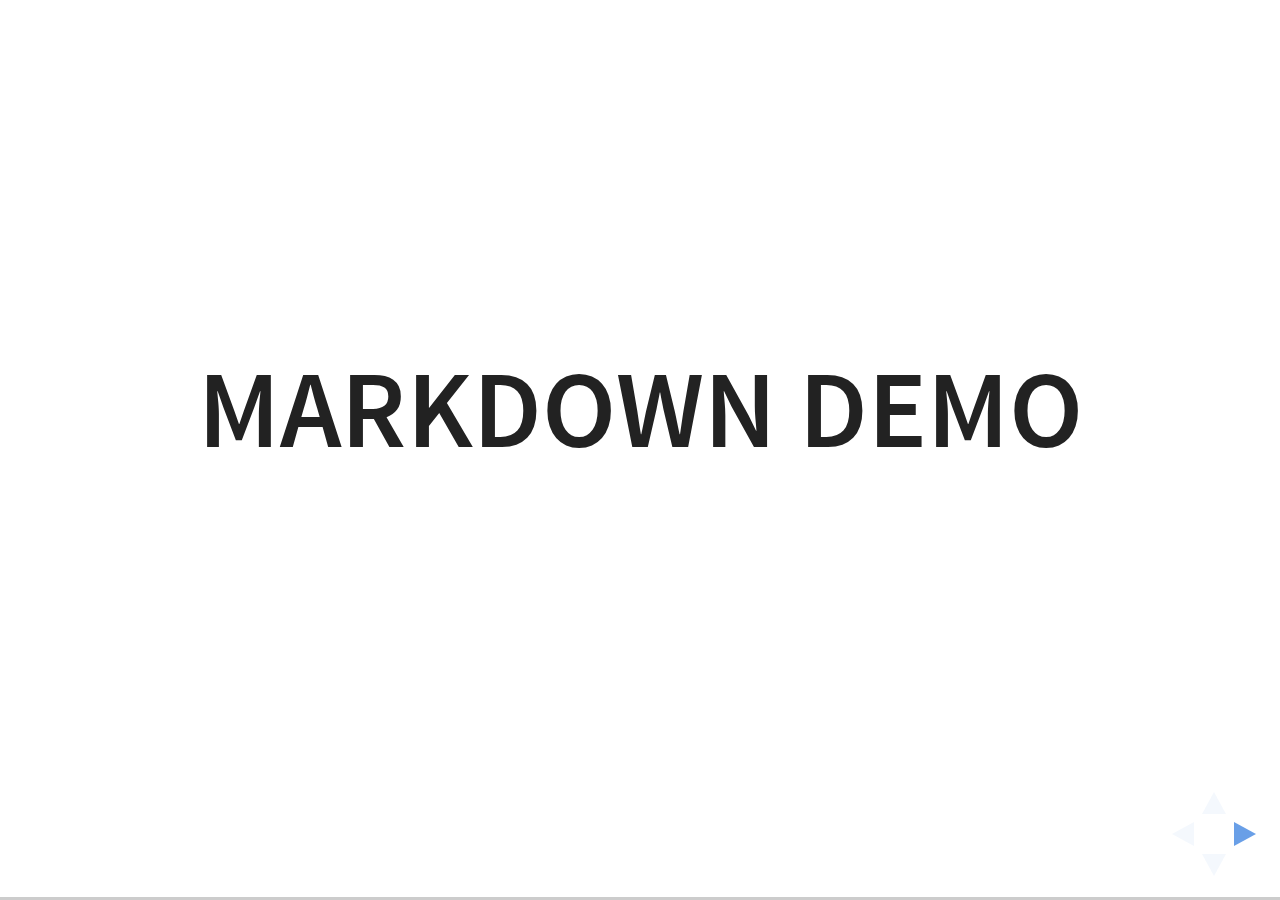
<file: Presentation/plugin/markdown/example.html>
<!doctype html>
<html lang="en">

	<head>
		<meta charset="utf-8">

		<title>reveal.js - Markdown Demo</title>

		<link rel="stylesheet" href="../../css/reveal.css">
		<link rel="stylesheet" href="../../css/theme/white.css" id="theme">

        <link rel="stylesheet" href="../../lib/css/zenburn.css">
	</head>

	<body>

		<div class="reveal">

			<div class="slides">

                <!-- Use external markdown resource, separate slides by three newlines; vertical slides by two newlines -->
                <section data-markdown="example.md" data-separator="^\n\n\n" data-separator-vertical="^\n\n"></section>

                <!-- Slides are separated by three dashes (quick 'n dirty regular expression) -->
                <section data-markdown data-separator="---">
                    <script type="text/template">
                        ## Demo 1
                        Slide 1
                        ---
                        ## Demo 1
                        Slide 2
                        ---
                        ## Demo 1
                        Slide 3
                    </script>
                </section>

                <!-- Slides are separated by newline + three dashes + newline, vertical slides identical but two dashes -->
                <section data-markdown data-separator="^\n---\n$" data-separator-vertical="^\n--\n$">
                    <script type="text/template">
                        ## Demo 2
                        Slide 1.1

                        --

                        ## Demo 2
                        Slide 1.2

                        ---

                        ## Demo 2
                        Slide 2
                    </script>
                </section>

                <!-- No "extra" slides, since there are no separators defined (so they'll become horizontal rulers) -->
                <section data-markdown>
                    <script type="text/template">
                        A

                        ---

                        B

                        ---

                        C
                    </script>
                </section>

                <!-- Slide attributes -->
                <section data-markdown>
                    <script type="text/template">
                        <!-- .slide: data-background="#000000" -->
                        ## Slide attributes
                    </script>
                </section>

                <!-- Element attributes -->
                <section data-markdown>
                    <script type="text/template">
                        ## Element attributes
                        - Item 1 <!-- .element: class="fragment" data-fragment-index="2" -->
                        - Item 2 <!-- .element: class="fragment" data-fragment-index="1" -->
                    </script>
                </section>

                <!-- Code -->
                <section data-markdown>
                    <script type="text/template">
                        ```php
                        public function foo()
                        {
                            $foo = array(
                                'bar' => 'bar'
                            )
                        }
                        ```
                    </script>
                </section>

            </div>
		</div>

		<script src="../../lib/js/head.min.js"></script>
		<script src="../../js/reveal.js"></script>

		<script>

			Reveal.initialize({
				controls: true,
				progress: true,
				history: true,
				center: true,

				// Optional libraries used to extend on reveal.js
				dependencies: [
					{ src: '../../lib/js/classList.js', condition: function() { return !document.body.classList; } },
					{ src: 'marked.js', condition: function() { return !!document.querySelector( '[data-markdown]' ); } },
                    { src: 'markdown.js', condition: function() { return !!document.querySelector( '[data-markdown]' ); } },
                    { src: '../highlight/highlight.js', async: true, callback: function() { hljs.initHighlightingOnLoad(); } },
					{ src: '../notes/notes.js' }
				]
			});

		</script>

	</body>
</html>
</file>
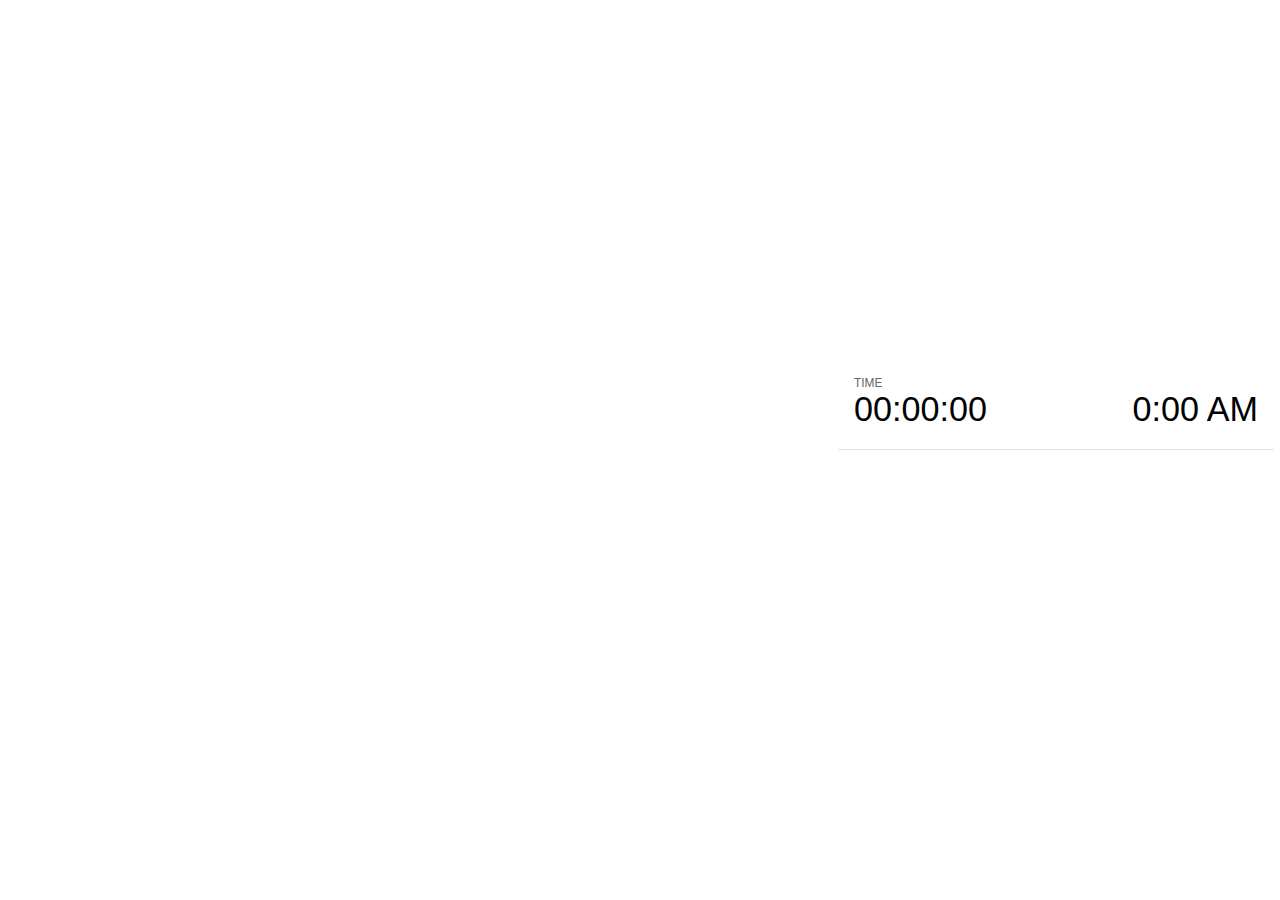
<file: Presentation/plugin/notes/notes.html>
<!doctype html>
<html lang="en">
	<head>
		<meta charset="utf-8">

		<title>reveal.js - Slide Notes</title>

		<style>
			body {
				font-family: Helvetica;
			}

			#current-slide,
			#upcoming-slide,
			#speaker-controls {
				padding: 6px;
				box-sizing: border-box;
				-moz-box-sizing: border-box;
			}

			#current-slide iframe,
			#upcoming-slide iframe {
				width: 100%;
				height: 100%;
				border: 1px solid #ddd;
			}

			#current-slide .label,
			#upcoming-slide .label {
				position: absolute;
				top: 10px;
				left: 10px;
				font-weight: bold;
				font-size: 14px;
				z-index: 2;
				color: rgba( 255, 255, 255, 0.9 );
			}

			#current-slide {
				position: absolute;
				width: 65%;
				height: 100%;
				top: 0;
				left: 0;
				padding-right: 0;
			}

			#upcoming-slide {
				position: absolute;
				width: 35%;
				height: 40%;
				right: 0;
				top: 0;
			}

			#speaker-controls {
				position: absolute;
				top: 40%;
				right: 0;
				width: 35%;
				height: 60%;
				overflow: auto;

				font-size: 18px;
			}

				.speaker-controls-time.hidden,
				.speaker-controls-notes.hidden {
					display: none;
				}

				.speaker-controls-time .label,
				.speaker-controls-notes .label {
					text-transform: uppercase;
					font-weight: normal;
					font-size: 0.66em;
					color: #666;
					margin: 0;
				}

				.speaker-controls-time {
					border-bottom: 1px solid rgba( 200, 200, 200, 0.5 );
					margin-bottom: 10px;
					padding: 10px 16px;
					padding-bottom: 20px;
					cursor: pointer;
				}

				.speaker-controls-time .reset-button {
					opacity: 0;
					float: right;
					color: #666;
					text-decoration: none;
				}
				.speaker-controls-time:hover .reset-button {
					opacity: 1;
				}

				.speaker-controls-time .timer,
				.speaker-controls-time .clock {
					width: 50%;
					font-size: 1.9em;
				}

				.speaker-controls-time .timer {
					float: left;
				}

				.speaker-controls-time .clock {
					float: right;
					text-align: right;
				}

				.speaker-controls-time span.mute {
					color: #bbb;
				}

				.speaker-controls-notes {
					padding: 10px 16px;
				}

				.speaker-controls-notes .value {
					margin-top: 5px;
					line-height: 1.4;
					font-size: 1.2em;
				}

			.clear {
				clear: both;
			}

			@media screen and (max-width: 1080px) {
				#speaker-controls {
					font-size: 16px;
				}
			}

			@media screen and (max-width: 900px) {
				#speaker-controls {
					font-size: 14px;
				}
			}

			@media screen and (max-width: 800px) {
				#speaker-controls {
					font-size: 12px;
				}
			}

		</style>
	</head>

	<body>

		<div id="current-slide"></div>
		<div id="upcoming-slide"><span class="label">UPCOMING:</span></div>
		<div id="speaker-controls">
			<div class="speaker-controls-time">
				<h4 class="label">Time <span class="reset-button">Click to Reset</span></h4>
				<div class="clock">
					<span class="clock-value">0:00 AM</span>
				</div>
				<div class="timer">
					<span class="hours-value">00</span><span class="minutes-value">:00</span><span class="seconds-value">:00</span>
				</div>
				<div class="clear"></div>
			</div>

			<div class="speaker-controls-notes hidden">
				<h4 class="label">Notes</h4>
				<div class="value"></div>
			</div>
		</div>

		<script src="../../plugin/markdown/marked.js"></script>
		<script>

			(function() {

				var notes,
					notesValue,
					currentState,
					currentSlide,
					upcomingSlide,
					connected = false;

				window.addEventListener( 'message', function( event ) {

					var data = JSON.parse( event.data );

					// The overview mode is only useful to the reveal.js instance
					// where navigation occurs so we don't sync it
					if( data.state ) delete data.state.overview;

					// Messages sent by the notes plugin inside of the main window
					if( data && data.namespace === 'reveal-notes' ) {
						if( data.type === 'connect' ) {
							handleConnectMessage( data );
						}
						else if( data.type === 'state' ) {
							handleStateMessage( data );
						}
					}
					// Messages sent by the reveal.js inside of the current slide preview
					else if( data && data.namespace === 'reveal' ) {
						if( /ready/.test( data.eventName ) ) {
							// Send a message back to notify that the handshake is complete
							window.opener.postMessage( JSON.stringify({ namespace: 'reveal-notes', type: 'connected'} ), '*' );
						}
						else if( /slidechanged|fragmentshown|fragmenthidden|paused|resumed/.test( data.eventName ) && currentState !== JSON.stringify( data.state ) ) {

							window.opener.postMessage( JSON.stringify({ method: 'setState', args: [ data.state ]} ), '*' );

						}
					}

				} );

				/**
				 * Called when the main window is trying to establish a
				 * connection.
				 */
				function handleConnectMessage( data ) {

					if( connected === false ) {
						connected = true;

						setupIframes( data );
						setupKeyboard();
						setupNotes();
						setupTimer();
					}

				}

				/**
				 * Called when the main window sends an updated state.
				 */
				function handleStateMessage( data ) {

					// Store the most recently set state to avoid circular loops
					// applying the same state
					currentState = JSON.stringify( data.state );

					// No need for updating the notes in case of fragment changes
					if ( data.notes ) {
						notes.classList.remove( 'hidden' );
						notesValue.style.whiteSpace = data.whitespace;
						if( data.markdown ) {
							notesValue.innerHTML = marked( data.notes );
						}
						else {
							notesValue.innerHTML = data.notes;
						}
					}
					else {
						notes.classList.add( 'hidden' );
					}

					// Update the note slides
					currentSlide.contentWindow.postMessage( JSON.stringify({ method: 'setState', args: [ data.state ] }), '*' );
					upcomingSlide.contentWindow.postMessage( JSON.stringify({ method: 'setState', args: [ data.state ] }), '*' );
					upcomingSlide.contentWindow.postMessage( JSON.stringify({ method: 'next' }), '*' );

				}

				// Limit to max one state update per X ms
				handleStateMessage = debounce( handleStateMessage, 200 );

				/**
				 * Forward keyboard events to the current slide window.
				 * This enables keyboard events to work even if focus
				 * isn't set on the current slide iframe.
				 */
				function setupKeyboard() {

					document.addEventListener( 'keydown', function( event ) {
						currentSlide.contentWindow.postMessage( JSON.stringify({ method: 'triggerKey', args: [ event.keyCode ] }), '*' );
					} );

				}

				/**
				 * Creates the preview iframes.
				 */
				function setupIframes( data ) {

					var params = [
						'receiver',
						'progress=false',
						'history=false',
						'transition=none',
						'autoSlide=0',
						'backgroundTransition=none'
					].join( '&' );

					var urlSeparator = /\?/.test(data.url) ? '&' : '?';
					var hash = '#/' + data.state.indexh + '/' + data.state.indexv;
					var currentURL = data.url + urlSeparator + params + '&postMessageEvents=true' + hash;
					var upcomingURL = data.url + urlSeparator + params + '&controls=false' + hash;

					currentSlide = document.createElement( 'iframe' );
					currentSlide.setAttribute( 'width', 1280 );
					currentSlide.setAttribute( 'height', 1024 );
					currentSlide.setAttribute( 'src', currentURL );
					document.querySelector( '#current-slide' ).appendChild( currentSlide );

					upcomingSlide = document.createElement( 'iframe' );
					upcomingSlide.setAttribute( 'width', 640 );
					upcomingSlide.setAttribute( 'height', 512 );
					upcomingSlide.setAttribute( 'src', upcomingURL );
					document.querySelector( '#upcoming-slide' ).appendChild( upcomingSlide );

				}

				/**
				 * Setup the notes UI.
				 */
				function setupNotes() {

					notes = document.querySelector( '.speaker-controls-notes' );
					notesValue = document.querySelector( '.speaker-controls-notes .value' );

				}

				/**
				 * Create the timer and clock and start updating them
				 * at an interval.
				 */
				function setupTimer() {

					var start = new Date(),
						timeEl = document.querySelector( '.speaker-controls-time' ),
						clockEl = timeEl.querySelector( '.clock-value' ),
						hoursEl = timeEl.querySelector( '.hours-value' ),
						minutesEl = timeEl.querySelector( '.minutes-value' ),
						secondsEl = timeEl.querySelector( '.seconds-value' );

					function _updateTimer() {

						var diff, hours, minutes, seconds,
							now = new Date();

						diff = now.getTime() - start.getTime();
						hours = Math.floor( diff / ( 1000 * 60 * 60 ) );
						minutes = Math.floor( ( diff / ( 1000 * 60 ) ) % 60 );
						seconds = Math.floor( ( diff / 1000 ) % 60 );

						clockEl.innerHTML = now.toLocaleTimeString( 'en-US', { hour12: true, hour: '2-digit', minute:'2-digit' } );
						hoursEl.innerHTML = zeroPadInteger( hours );
						hoursEl.className = hours > 0 ? '' : 'mute';
						minutesEl.innerHTML = ':' + zeroPadInteger( minutes );
						minutesEl.className = minutes > 0 ? '' : 'mute';
						secondsEl.innerHTML = ':' + zeroPadInteger( seconds );

					}

					// Update once directly
					_updateTimer();

					// Then update every second
					setInterval( _updateTimer, 1000 );

					timeEl.addEventListener( 'click', function() {
						start = new Date();
						_updateTimer();
						return false;
					} );

				}

				function zeroPadInteger( num ) {

					var str = '00' + parseInt( num );
					return str.substring( str.length - 2 );

				}

				/**
				 * Limits the frequency at which a function can be called.
				 */
				function debounce( fn, ms ) {

					var lastTime = 0,
						timeout;

					return function() {

						var args = arguments;
						var context = this;

						clearTimeout( timeout );

						var timeSinceLastCall = Date.now() - lastTime;
						if( timeSinceLastCall > ms ) {
							fn.apply( context, args );
							lastTime = Date.now();
						}
						else {
							timeout = setTimeout( function() {
								fn.apply( context, args );
								lastTime = Date.now();
							}, ms - timeSinceLastCall );
						}

					}

				}

			})();

		</script>
	</body>
</html>
</file>
<file: Presentation/css/theme/white.css>
/**
 * White theme for reveal.js. This is the opposite of the 'black' theme.
 *
 * By Hakim El Hattab, http://hakim.se
 */
@import url(../../lib/font/source-sans-pro/source-sans-pro.css);
section.has-dark-background, section.has-dark-background h1, section.has-dark-background h2, section.has-dark-background h3, section.has-dark-background h4, section.has-dark-background h5, section.has-dark-background h6 {
  color: #fff; }

/*********************************************
 * GLOBAL STYLES
 *********************************************/
body {
  background: #fff;
  background-color: #fff; }

.reveal {
  font-family: "Source Sans Pro", Helvetica, sans-serif;
  font-size: 38px;
  font-weight: normal;
  color: #222; }

::selection {
  color: #fff;
  background: #98bdef;
  text-shadow: none; }

.reveal .slides > section,
.reveal .slides > section > section {
  line-height: 1.3;
  font-weight: inherit; }

/*********************************************
 * HEADERS
 *********************************************/
.reveal h1,
.reveal h2,
.reveal h3,
.reveal h4,
.reveal h5,
.reveal h6 {
  margin: 0 0 20px 0;
  color: #222;
  font-family: "Source Sans Pro", Helvetica, sans-serif;
  font-weight: 600;
  line-height: 1.2;
  letter-spacing: normal;
  text-transform: uppercase;
  text-shadow: none;
  word-wrap: break-word; }

.reveal h1 {
  font-size: 2.5em; }

.reveal h2 {
  font-size: 1.6em; }

.reveal h3 {
  font-size: 1.3em; }

.reveal h4 {
  font-size: 1em; }

.reveal h1 {
  text-shadow: none; }

/*********************************************
 * OTHER
 *********************************************/
.reveal p {
  margin: 20px 0;
  line-height: 1.3; }

/* Ensure certain elements are never larger than the slide itself */
.reveal img,
.reveal video,
.reveal iframe {
  max-width: 95%;
  max-height: 95%; }

.reveal strong,
.reveal b {
  font-weight: bold; }

.reveal em {
  font-style: italic; }

.reveal ol,
.reveal dl,
.reveal ul {
  display: inline-block;
  text-align: left;
  margin: 0 0 0 1em; }

.reveal ol {
  list-style-type: decimal; }

.reveal ul {
  list-style-type: disc; }

.reveal ul ul {
  list-style-type: square; }

.reveal ul ul ul {
  list-style-type: circle; }

.reveal ul ul,
.reveal ul ol,
.reveal ol ol,
.reveal ol ul {
  display: block;
  margin-left: 40px; }

.reveal dt {
  font-weight: bold; }

.reveal dd {
  margin-left: 40px; }

.reveal q,
.reveal blockquote {
  quotes: none; }

.reveal blockquote {
  display: block;
  position: relative;
  width: 70%;
  margin: 20px auto;
  padding: 5px;
  font-style: italic;
  background: rgba(255, 255, 255, 0.05);
  box-shadow: 0px 0px 2px rgba(0, 0, 0, 0.2); }

.reveal blockquote p:first-child,
.reveal blockquote p:last-child {
  display: inline-block; }

.reveal q {
  font-style: italic; }

.reveal pre {
  display: block;
  position: relative;
  width: 90%;
  margin: 20px auto;
  text-align: left;
  font-size: 0.55em;
  font-family: monospace;
  line-height: 1.2em;
  word-wrap: break-word;
  box-shadow: 0px 0px 6px rgba(0, 0, 0, 0.3); }

.reveal code {
  font-family: monospace; }

.reveal pre code {
  display: block;
  padding: 5px;
  overflow: auto;
  max-height: 400px;
  word-wrap: normal; }

.reveal table {
  margin: auto;
  border-collapse: collapse;
  border-spacing: 0; }

.reveal table th {
  font-weight: bold; }

.reveal table th,
.reveal table td {
  text-align: left;
  padding: 0.2em 0.5em 0.2em 0.5em;
  border-bottom: 1px solid; }

.reveal table th[align="center"],
.reveal table td[align="center"] {
  text-align: center; }

.reveal table th[align="right"],
.reveal table td[align="right"] {
  text-align: right; }

.reveal table tbody tr:last-child th,
.reveal table tbody tr:last-child td {
  border-bottom: none; }

.reveal sup {
  vertical-align: super; }

.reveal sub {
  vertical-align: sub; }

.reveal small {
  display: inline-block;
  font-size: 0.6em;
  line-height: 1.2em;
  vertical-align: top; }

.reveal small * {
  vertical-align: top; }

/*********************************************
 * LINKS
 *********************************************/
.reveal a {
  color: #2a76dd;
  text-decoration: none;
  -webkit-transition: color .15s ease;
  -moz-transition: color .15s ease;
  transition: color .15s ease; }

.reveal a:hover {
  color: #6ca0e8;
  text-shadow: none;
  border: none; }

.reveal .roll span:after {
  color: #fff;
  background: #1a53a1; }

/*********************************************
 * IMAGES
 *********************************************/
.reveal section img {
  margin: 15px 0px;
  background: rgba(255, 255, 255, 0.12);
  border: 4px solid #222;
  box-shadow: 0 0 10px rgba(0, 0, 0, 0.15); }

.reveal section img.plain {
  border: 0;
  box-shadow: none; }

.reveal a img {
  -webkit-transition: all .15s linear;
  -moz-transition: all .15s linear;
  transition: all .15s linear; }

.reveal a:hover img {
  background: rgba(255, 255, 255, 0.2);
  border-color: #2a76dd;
  box-shadow: 0 0 20px rgba(0, 0, 0, 0.55); }

/*********************************************
 * NAVIGATION CONTROLS
 *********************************************/
.reveal .controls .navigate-left,
.reveal .controls .navigate-left.enabled {
  border-right-color: #2a76dd; }

.reveal .controls .navigate-right,
.reveal .controls .navigate-right.enabled {
  border-left-color: #2a76dd; }

.reveal .controls .navigate-up,
.reveal .controls .navigate-up.enabled {
  border-bottom-color: #2a76dd; }

.reveal .controls .navigate-down,
.reveal .controls .navigate-down.enabled {
  border-top-color: #2a76dd; }

.reveal .controls .navigate-left.enabled:hover {
  border-right-color: #6ca0e8; }

.reveal .controls .navigate-right.enabled:hover {
  border-left-color: #6ca0e8; }

.reveal .controls .navigate-up.enabled:hover {
  border-bottom-color: #6ca0e8; }

.reveal .controls .navigate-down.enabled:hover {
  border-top-color: #6ca0e8; }

/*********************************************
 * PROGRESS BAR
 *********************************************/
.reveal .progress {
  background: rgba(0, 0, 0, 0.2); }

.reveal .progress span {
  background: #2a76dd;
  -webkit-transition: width 800ms cubic-bezier(0.26, 0.86, 0.44, 0.985);
  -moz-transition: width 800ms cubic-bezier(0.26, 0.86, 0.44, 0.985);
  transition: width 800ms cubic-bezier(0.26, 0.86, 0.44, 0.985); }
</file>
<file: Presentation/lib/css/zenburn.css>
/*

Zenburn style from voldmar.ru (c) Vladimir Epifanov <voldmar@voldmar.ru>
based on dark.css by Ivan Sagalaev

*/

.hljs {
  display: block;
  overflow-x: auto;
  padding: 0.5em;
  background: #3f3f3f;
  color: #dcdcdc;
}

.hljs-keyword,
.hljs-selector-tag,
.hljs-tag {
  color: #e3ceab;
}

.hljs-template-tag {
  color: #dcdcdc;
}

.hljs-number {
  color: #8cd0d3;
}

.hljs-variable,
.hljs-template-variable,
.hljs-attribute {
  color: #efdcbc;
}

.hljs-literal {
  color: #efefaf;
}

.hljs-subst {
  color: #8f8f8f;
}

.hljs-title,
.hljs-name,
.hljs-selector-id,
.hljs-selector-class,
.hljs-section,
.hljs-type {
  color: #efef8f;
}

.hljs-symbol,
.hljs-bullet,
.hljs-link {
  color: #dca3a3;
}

.hljs-deletion,
.hljs-string,
.hljs-built_in,
.hljs-builtin-name {
  color: #cc9393;
}

.hljs-addition,
.hljs-comment,
.hljs-quote,
.hljs-meta {
  color: #7f9f7f;
}


.hljs-emphasis {
  font-style: italic;
}

.hljs-strong {
  font-weight: bold;
}
</file>
